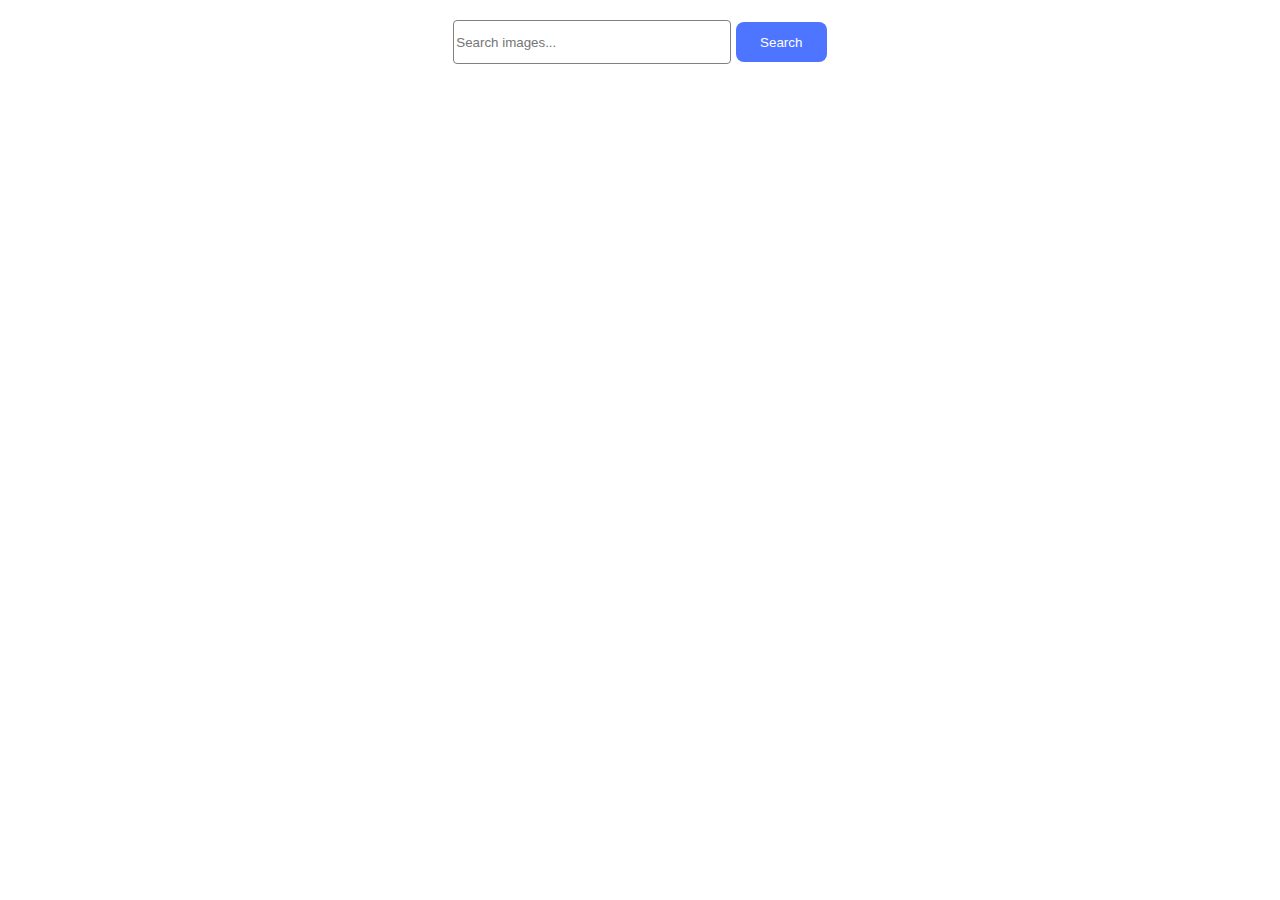
<file: src/index.html>
<!DOCTYPE html>
<html lang="en">
  <head>
    <meta charset="UTF-8" />
    <link rel="icon" type="image/svg+xml" href="/favicon.svg" />
    <meta name="viewport" content="width=device-width, initial-scale=1.0" />
    <title>Homework 12</title>
    <link rel="stylesheet" href="./css/styles.css" />
  </head>
  <body>
    <form class="form" id="search-form">
      <input
        class="form-input"
        type="text"
        name="query"
        placeholder="Search images..."
      />
      <button class="form-btn" type="submit">Search</button>
    </form>
    <div class="gallery"></div>
    <div class="footer">
      <button class="load-more-btn" id="load-more">Load more</button>
      <div class="loader" id="loader"></div>
    </div>
    <script type="module" src="./main.js"></script>
  </body>
</html>
</file>
<file: src/css/styles.css>
:root {
  font-family: Inter, Avenir, Helvetica, Arial, sans-serif;
  font-size: 16px;
  line-height: 24px;
  font-weight: 400;
  color: #242424;
  background-color: rgba(255, 255, 255, 0.87);
  font-synthesis: none;
  text-rendering: optimizeLegibility;
  -webkit-font-smoothing: antialiased;
  -moz-osx-font-smoothing: grayscale;
  -webkit-text-size-adjust: 100%;
}

.form {
  margin: 20px;
  text-align: center;
}

.form-input {
  border: 1px solid #808080;
  border-radius: 4px;
  width: 272px;
  height: 40px;
}

.form-btn {
  border: none;
  border-radius: 8px;
  padding: 8px 16px;
  width: 91px;
  height: 40px;
  background: #4e75ff;
  cursor: pointer;
  color: #fff;
}

.form-btn:hover,
.form-btn:focus {
  background: #6c8cff;
}

.gallery {
  display: flex;
  flex-wrap: wrap;
  gap: 10px;
  justify-content: center;
}

.photo-card {
  border: 1px solid #ccc;
  border-radius: 5px;
  overflow: hidden;
  width: 360px;
  text-align: center;
}

.card-img {
  width: 100%;
  height: 200px;
}

.card-info {
  padding: 10px;
  display: flex;
  align-items: center;
  justify-content: space-between;
}

.info-item {
  margin: 5px 0;
}

.loader {
  margin: 20px auto;
  width: 48px;
  height: 48px;
  border: 5px solid #c1c1c1;
  border-bottom-color: #4e75ff;
  border-radius: 50%;
  display: none;
  box-sizing: border-box;
  animation: rotation 1s linear infinite;
}

.load-more-btn {
  display: none;
  margin: 20px auto;
  border: none;
  border-radius: 8px;
  padding: 8px 16px;
  background: #4e75ff;
  cursor: pointer;
  color: #fff;
}

.load-more-btn:hover,
.load-more-btn:focus {
  background: #6c8cff;
}

.footer {
  text-align: center;
  margin-top: 20px;
}

@keyframes rotation {
  0% {
    transform: rotate(0deg);
  }

  100% {
    transform: rotate(360deg);
  }
}
</file>
